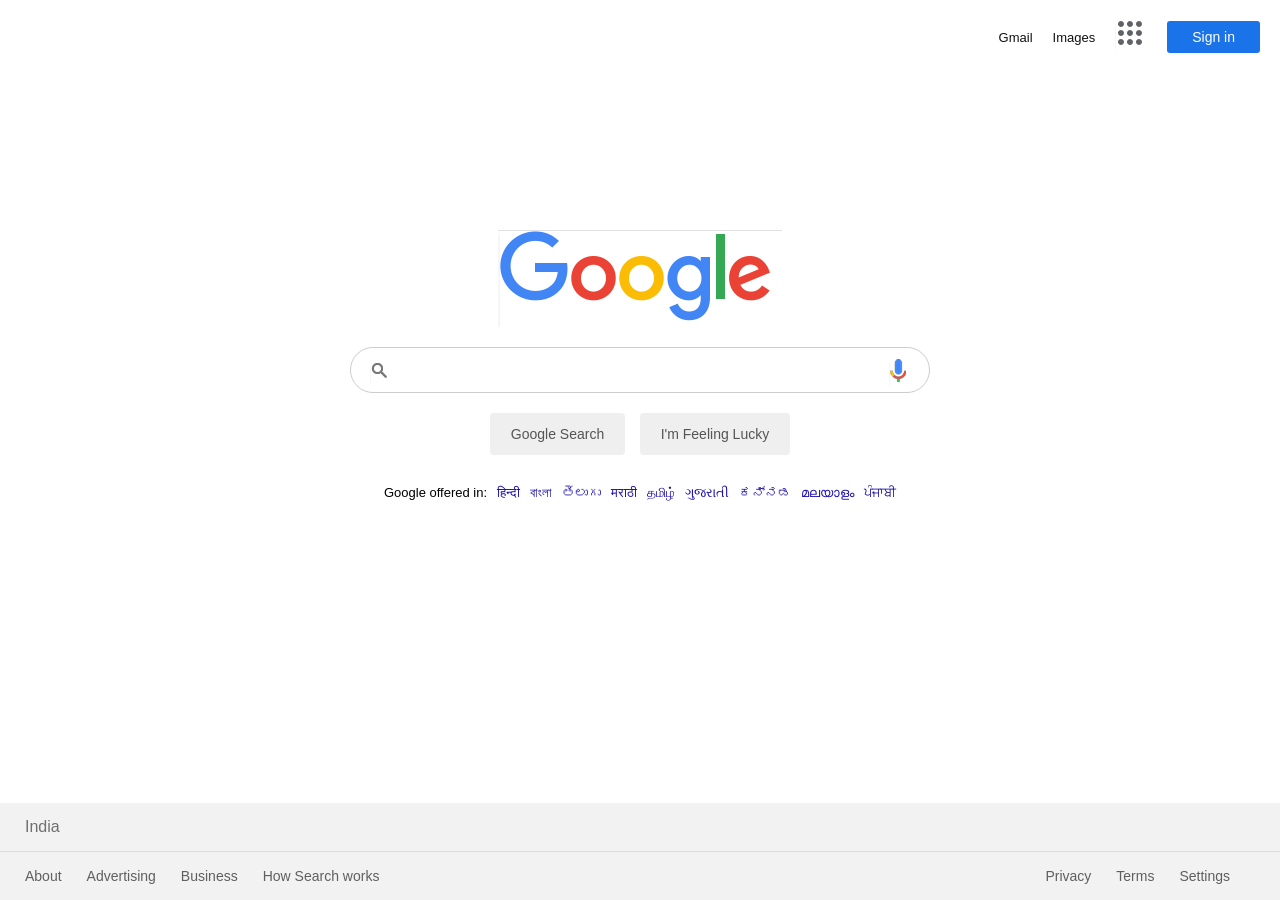
<file: Google UI/index.html>
<html lang="en">
<head>
    <meta charset="UTF-8">
    <meta http-equiv="X-UA-Compatible" content="IE=edge">
    <meta name="viewport" content="width=device-width, initial-scale=1.0">
    <title>Google UI</title>
    <link rel="stylesheet" href="styles.css" type="text/css">
</head>
<body>
    <section>
        <header>
            <ul>
                <li><a href="#">Gmail</a></li>
                <li><a href="#">Images</a></li>
                <li><a href="#"><img src="dots.PNG"></a></li>
                <li><button>Sign in</button></li>
            </ul>
        </header>
        <div class="main">
            <img src="google.PNG">
            <div class="searchBox">
                <input type="text" class="search">
                <div class="icons">
                    <div>
                        <img src="search.PNG">
                    </div>
                    <div>
                        <img src="mic.PNG">
                    </div>
                </div>
            </div>

            <div class="buttons">
                <button>Google Search</button>
                <button>I'm Feeling Lucky</button>
            </div>

            <!-- Google offered in: हिन्दी বাংলা తెలుగు मराठी தமிழ் ગુજરાતી ಕನ್ನಡ മലയാളം ਪੰਜਾਬੀ -->
            <ul class="languages">
                <li>Google offered in:</li>
                <li><a href="#">हिन्दी</a></li>
                <li><a href="#">বাংলা</a></li>
                <li><a href="#">తెలుగు</a></li>
                <li><a href="#">मराठी</a></li>
                <li><a href="#">தமிழ்</a></li>
                <li><a href="#">ગુજરાતી</a></li>
                <li><a href="#">ಕನ್ನಡ</a></li>
                <li><a href="#">മലയാളം</a></li>
                <li><a href="#">ਪੰਜਾਬੀ</a></li>
            </ul>

            <div class="footer">
                <div class="row first">
                    <p class="country">India</p>
                </div>
                <div class="row second">
                    <ul>
                        <li><a href="#">About</a></li>
                        <li><a href="#">Advertising</a></li>
                        <li><a href="#">Business</a></li>
                        <li><a href="#">How Search works</a></li>
                    </ul>
                    <ul>
                        <li><a href="#">Privacy</a></li>
                        <li><a href="#">Terms</a></li>
                        <li><a href="#">Settings</a></li>
                    </ul>
                </div>
            </div>
        </div>
    </section>
</body>
</html>
</file>
<file: Google UI/styles.css>
*{
    margin: 0;
    padding: 0;
    box-sizing: border-box;
    font-family: 'arial', sans-serif;
}

section {
    position: relative;
    width: 100%;
    display: flex;
    justify-content: center;
    align-items: center;
    min-height: 100vh;
}

section header{
    position: absolute;
    top: 0;
    width: 100%;
    display: flex;
    justify-content: flex-end;
    padding: 20px;
}

section header ul{
    display: flex;
    justify-self: center;
    align-items: center;
}

section header ul li{
    list-style: none;
    margin-left: 20px;
}

section header ul li a{
    color: #111;
    text-decoration: none;
    font-size: 13px;
}

section header ul li button{
    background-color: #1a73e8;
    border: none;
    outline: none;
    /* top right bottom left | topbottom leftright */
    padding: 8px 25px;
    font-size: 14px;
    font-weight: 400;
    border-radius: 3px;
    color: #fff;
    cursor: pointer;
}

section .main{
    width: 580px;
    display: flex;
    flex-direction: column;
    align-items: center;
    justify-content: center;
    margin-top: -170px ;
}

section .main .searchBox{
    position: relative;
    width: 100%;
    margin-top: 20px;
}

section .main .searchBox .search{
    width: 100%;
    padding: 13px;
    padding-left: 45px;
    padding-right: 60px;
    border-radius: 30px;
    border: 1px solid #ccc;
    outline: none;
    font-size: 16px;
}

section .main .searchBox .search:hover{
    box-shadow: 0 2px 2px 0 rgba(0,0,0,0.15), 0 2px 6px 0 rgba(0,0,0,0.15);
}

section .main .searchBox .icons{
    position: absolute;
    top: 0;
    width: 100%;
    display: flex;
    padding: 12px 20px;
    justify-content: space-between;
    align-items: center;
}

section .main .buttons{
    margin-top: 20px;
}

section .main .buttons button{
    margin: 0 5px;
    padding: 12px 20px;
    color: #555;
    font-size: 14px;
    border: none;
    cursor: pointer;
    border-radius: 4px;
    outline: none;
    border: 1px solid transparent;
}

/* pseudo Selection - : */

section .main .buttons button:hover{
border: 1px solid #ccc;
}

section .main .languages{
    display: flex;
    margin-top: 30px;
}

section .main .languages li{
    list-style: none;
    margin: 0 5px;
    font-size: 13px;
}

section .main .languages li a{
    text-decoration: none;
    color: #1a0dab;
}

section .main .languages li a:hover{
    text-decoration: underline;
}

section .footer{
    position: absolute;
    bottom: 0;
    left: 0;
    width: 100%;
    background: #f2f2f2;
}

section .footer .row{
    padding: 15px 25px;
    color: rgba(0,0,0,.54);
}

section .footer .row.second{
    border-top: 1px solid rgba(0,0,0,0.09);
    display: flex;
    justify-content: space-between;
}

section .footer .row.second ul{
    display: flex;
}

section .footer .row.second ul li{
    list-style: none;
}

section .footer .row.second ul li a{
    text-decoration: none;
    font-size: 14px ;
    color: #5f5f5f;
    margin-right: 25px;
}

section .footer .row.second ul li a:hover{
    text-decoration: underline;
    cursor: pointer;
}
</file>
